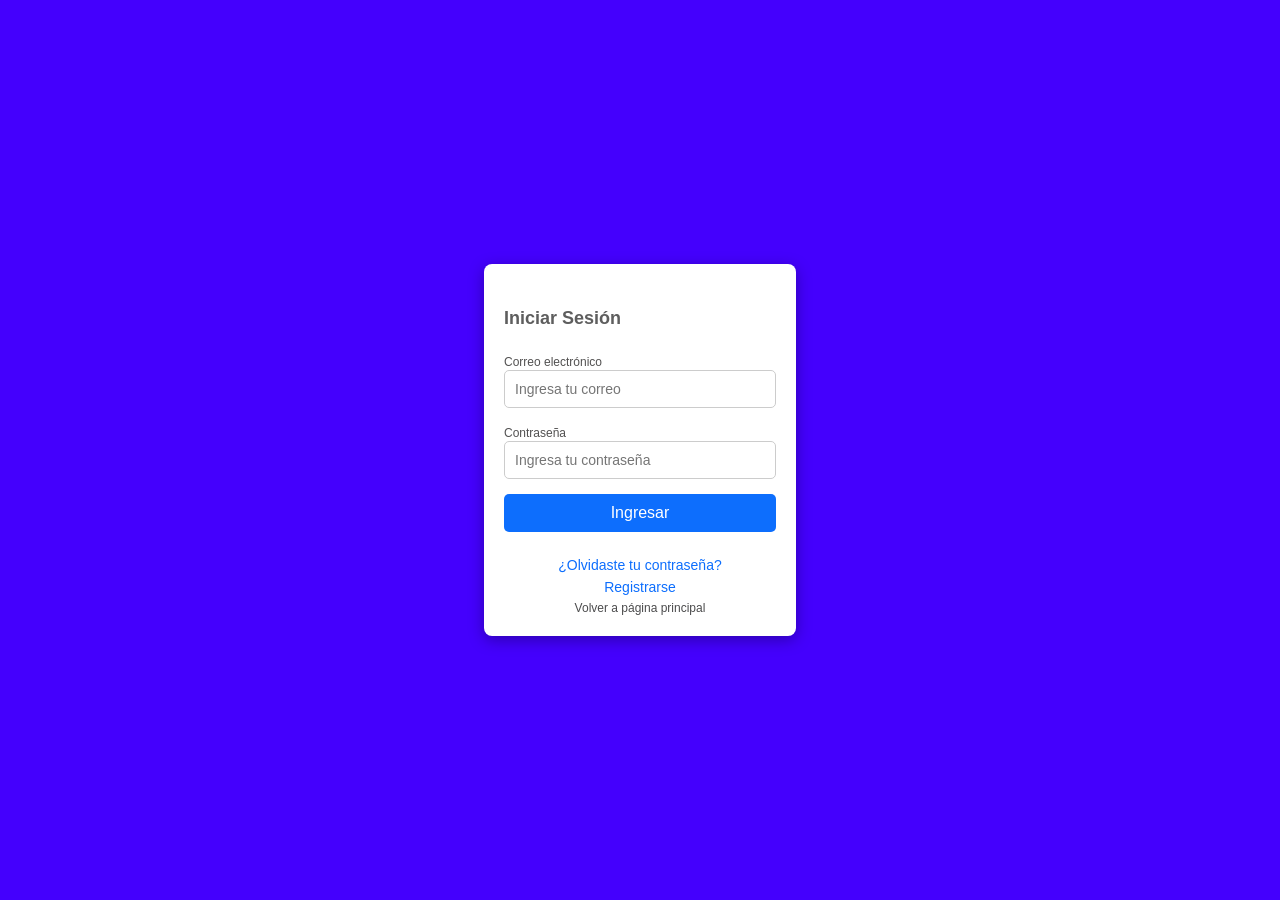
<file: ingreso.html>
<!DOCTYPE html>
<html lang="es">
<head>
    <meta charset="UTF-8">
    <meta name="viewport" content="width=device-width, initial-scale=1.0">
    <title>Login</title>

    <!-- Bootstrap -->
    <!-- <link href="https://cdn.jsdelivr.net/npm/bootstrap@5.3.0/dist/css/bootstrap.min.css" rel="stylesheet"> -->

    <!-- CSS propio -->
    <link rel="stylesheet" href="./css/ingreso.css">
</head>
<body>

<div class="contenedorLogin">
    <div class="loginBox">
        <h4 class="texTitulo">Iniciar Sesión</h4>

        <form>
            <div class="mb-3">
                <label class="form-label">Correo electrónico</label>
                <input type="email" class="form-control" placeholder="Ingresa tu correo">
            </div>

            <div class="mb-3">
                <label class="form-label">Contraseña</label>
                <input type="password" class="form-control" placeholder="Ingresa tu contraseña">
            </div>

            <div class="d-grid">
                <button class="btn btn-primary">Ingresar</button>
            </div>
        </form>

        <div class="links">
            <a href="#">¿Olvidaste tu contraseña?</a><br>
            <a href="registro/registro.html">Registrarse</a><br>
            <a id="linkHome" href="/index.html">Volver a página principal</a>
        </div>
    </div>
</div>

</body>
</html>
</file>
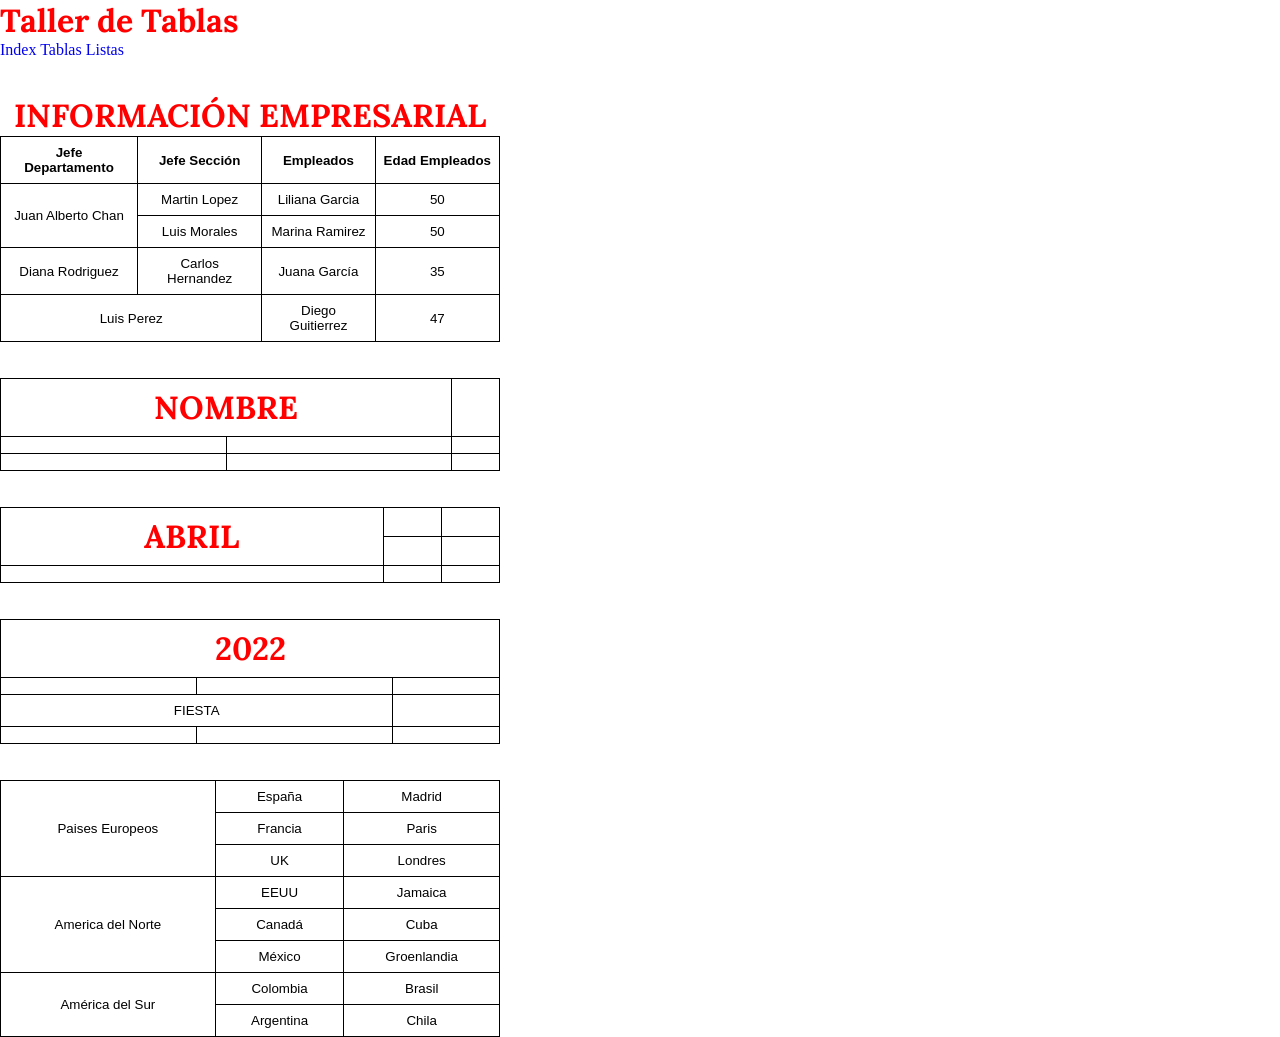
<file: taller_tablas.html>
<!DOCTYPE html>
<html lang="en">
<head>
    <meta charset="UTF-8">
    <meta name="viewport" content="width=device-width, initial-scale=1.0">
    <title>Taller Tablas</title>
     <h1>Taller de Tablas</h1>
    <nav>
        <a href="/index.html">Index</a>
        <a href="/taller_tablas.html">Tablas</a>
        <a href="/Listas">Listas</a>
    </nav>
    <link rel="stylesheet" href="css/estilospropios.css">
</head>
<body>
    <br><br>
<table align="center">
     <caption> <h1>INFORMACIÓN EMPRESARIAL</h1></caption>

    <thead>
        <tr>
            <th>Jefe Departamento</th>
            <th>Jefe Sección</th>
            <th>Empleados</th>
            <th>Edad Empleados</th>
        </tr>
    </thead>
    <tbody>
            <tr>
                <td rowspan="2">Juan Alberto Chan</td>
                <td>Martin Lopez</td>
                <td>Liliana Garcia</td>
                <td>50</td>
            </tr>
            <tr>
                <td>Luis Morales</td>
                <td>Marina Ramirez</td>
                <td>50</td>
            </tr>
            <tr>
                <td>Diana Rodriguez</td>
                <td>Carlos Hernandez</td>
                <td>Juana García</td>
                <td>35</td>
            </tr>
             <tr>
                <td colspan="2">Luis Perez</td>
                <td>Diego Guitierrez</td>
                <td>47</td>
            </tr>
    </tbody>
</table>

<br><br>
<table align="center">
<tbody>
    <tr>
        <td colspan="2"><h1>NOMBRE</h1></td>
        <td></td>
    </tr>
     <tr>
        <td></td>
        <td></td>
        <td></td>
    </tr>
     <tr>
        <td></td>
        <td></td>
        <td></td>
    </tr>
</tbody>
</table>

<br><br>
<table align="center">
    <tbody>
    <tr>
        <td rowspan="2"><h1>ABRIL</h1></td>
        <td></td>
        <td></td>
    </tr>
     <tr>
        <td></td>
        <td></td>
    </tr>
     <tr>
        <td></td>
        <td></td>
        <td></td>
    </tr>
</tbody>
</table>

<br><br>
<table align="center">
<tbody>
    <tr>
        <td colspan="3"><h1>2022</h1></td>
    </tr>
     <tr>
        <td></td>
        <td></td>
        <td></td>
    </tr>
     <tr>
        <td colspan="2">FIESTA</td>
        <td></td>
    </tr>
    <tr>
        <td></td>
        <td></td>
        <td></td>
    </tr>
</tbody>
</table>

<br><br>
<table align="center">
<tbody>
    <tr>
        <td rowspan="3">Paises Europeos</td>
        <td>España</td>
        <td>Madrid</td>
    </tr>
     <tr>
        
        <td>Francia</td>
        <td>Paris</td>
    </tr>
     <tr>
        
        <td>UK</td>
        <td>Londres</td>
    </tr>
     <tr>
        <td rowspan="3">America del Norte</td>
        <td>EEUU</td>
        <td>Jamaica</td>
    </tr>
     <tr>
        
        <td>Canadá</td>
        <td>Cuba</td>
    </tr>
     <tr>
        
        <td>México</td>
        <td>Groenlandia</td>
    </tr>
     <tr>
        <td rowspan="3">América del Sur</td>
        <td>Colombia</td>
        <td>Brasil</td>
    </tr>
     <tr>
        
        <td>Argentina</td>
        <td>Chila</td>
    </tr>
</tbody>
</table>


</body>
<footer>

</footer>
</html>
</file>
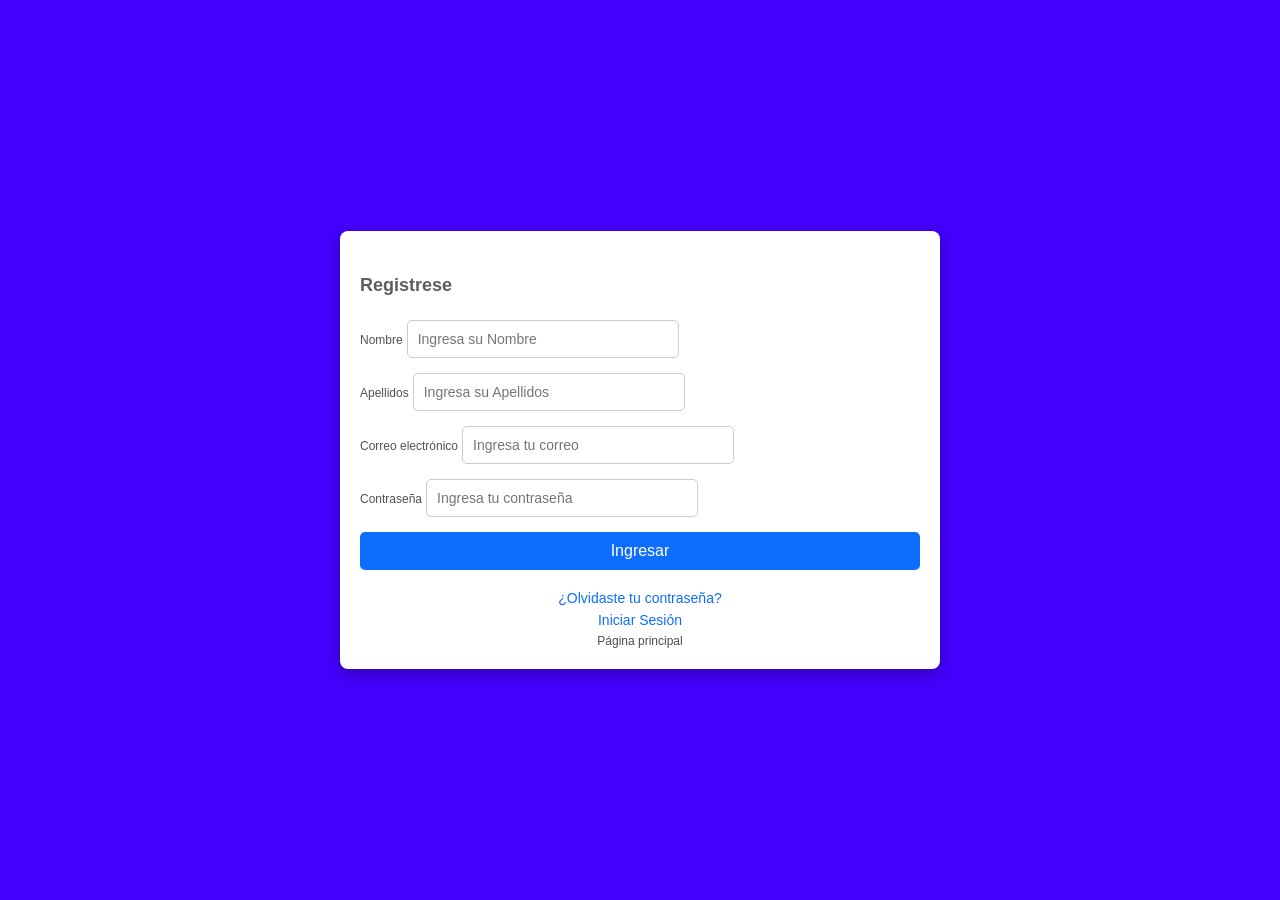
<file: registro/registro.html>
<!DOCTYPE html>
<html lang="es">
<head>
    <meta charset="UTF-8">
    <meta name="viewport" content="width=device-width, initial-scale=1.0">
    <title>Registro Better Sounds</title>

    <!-- Bootstrap -->
    <!-- <link href="https://cdn.jsdelivr.net/npm/bootstrap@5.3.0/dist/css/bootstrap.min.css" rel="stylesheet"> -->

    <!-- CSS propio -->
    <link rel="stylesheet" href="/css/registro.css">
</head>
<body>

<div class="contenedorLogin">
    <div class="loginBox">
        <h4 class="texTitulo">Registrese</h4>

        <form>
            <div class="mb-3">
                <label class="form-label">Nombre</label>
                <input type="email" class="form-control" placeholder="Ingresa su Nombre">
            </div>
            <div class="mb-3">
                <label class="form-label">Apellidos</label>
                <input type="email" class="form-control" placeholder="Ingresa su Apellidos">
            </div>
            <div class="mb-3">
                <label class="form-label">Correo electrónico</label>
                <input type="email" class="form-control" placeholder="Ingresa tu correo">
            </div>

            <div class="mb-3">
                <label class="form-label">Contraseña</label>
                <input type="password" class="form-control" placeholder="Ingresa tu contraseña">
            </div>

            <div class="d-grid">
                <button href="" class="btn btn-primary">Ingresar</button>
            </div>
        </form>

        <div class="links">
            <a href="#">¿Olvidaste tu contraseña?</a><br>
            <a href="/ingreso.html">Iniciar Sesión</a><br>
            <a id="linkHome" href="/index.html">Página principal</a>
        </div>
    </div>
</div>

</body>
</html>
</file>
<file: css/estilospropios.css>
/* Fuentes usadas*/
@import url('https://fonts.googleapis.com/css2?family=Lora:wght@400;700&display=swap');
/* estilos de elementos*/

* {
    padding: 0;
    margin: 0;
    box-sizing: border-box;
    text-decoration: none;
}


table {
    border-collapse: collapse; /* Bordes unidos */
    width: 500px;
    }
table, th, td {
    border: 1px solid black; /* Borde de 1px sólido */
    }
th, td {
    padding: 8px; /* Opcional: espacio interno */
    text-align: center;
    font-family: Arial, Helvetica, sans-serif;
    font-size: 10pt;
    }
h1 {
    font-family: Lora;
    font-size: 24pt;
    font-weight: bold;
    color: red;
    }
h2 {
    font-family: Lora;
    font-size: 18pt;
    font-weight: bold;
    color: red;
    }
h3 {
    font-family: Arial, Helvetica, sans-serif;
    font-size: 14pt;
    font-weight: bold;
    color: red;
    }
p, li {
    font-family: Arial, Helvetica, sans-serif;
    font-size: 11pt;
    font-weight: thin;
    color: rgb(61, 60, 60);
    }
i {
    font-family: Arial, Helvetica, sans-serif;
    font-size: 9pt;
    font-style: italic;
    font-weight: thin;
    color: rgb(61, 60, 60);
    }

/*ESTILO DE HEADER*/

#titularSuperior {
    position: absolute; /* Clave: posiciona el botón respecto al fondoHeader*/
    font-family: Arial, Helvetica, sans-serif;
    font-size: 24pt;
    font-style: italic;
    font-weight: thin;
}

.header-video {
    position: absolute;
    transform: translate(0, -30%); 
    top: -50px;
    width: 100%; /*La imagen ocupa todo el ancho*/
    height: auto;
    filter: blur(2px);
    transition: filter 0.3s ease;
}

#fondoHeader {
    width: 100%;
    height: 400px;
    background-color: grey;
    overflow: hidden; /*¡Clave! Oculta lo que sale del div*/
    position: relative; /*Opcional: para posicionar la imagen dentro*/
}

#fotoHeader {
    position: absolute;
    top: -200px;
    width: 100%;
    height: auto;
    filter: sepia(100%) hue-rotate(200deg);
}


#headerButton {
    position: absolute; /* Clave: posiciona el botón respecto al fondoHeader
    
    /* Centrado absoluto */
    top: 50%;
    left: 50%;
    transform: translate(-50%, -50%);
    
    /* Estilos del botón */
    padding: 15px 70px;
    background-color: red;
    color: white;
    border: none;
    cursor: pointer;
    font-size: 18px;
    border-radius: 5px;
}

  /*ESTILOS DEL MENÚ*/
#menuPrincipal {
    background-color: rgb(255, 0, 0);
    padding: 20px;
    display: flex;
    justify-content: center; /* Centrado horizontal */
    }

#menuPrincipal > ul {
    display: flex; /*que los items con alineacion horizontal*/
    list-style: none; /*quitas los puntos de la listas*/
    gap: 30px; /* Espacio entre botones */
    }   


/* PREGUNTAR COMO QUITAR LA LINEA BASE DE LOS ITEM*/
#menuPrincipal > a {
    font-family: Arial, Helvetica, sans-serif;
    font-size: 10pt;
    font-weight: bold;
    color: rgb(255, 255, 255);
    padding: 10px;
    }
</file>
<file: css/ingreso.css>
/* Fondo azul y centrado total */
body {
    margin: 0;
    height: 100vh;
    background-color: #4400fd; /* azul tipo Bootstrap */
    display: flex;
    justify-content: center;
    align-items: center;
}

/* Contenedor externo (solo para centrar) */
.contenedorLogin {
    width: 300px;
    display: flex;
    justify-content: center;
    padding: 30px;
}

/* Caja blanca del login */

.texTitulo{
    font-family:Arial, Helvetica, sans-serif;
    font-size: 18px;
    font-weight: 300px;
    color: rgb(94, 94, 94);
}
.loginBox {
    background: #ffffff;
    padding: 20px;
    border-radius: 8px;
    width: 100%;
    max-width: 300px; /* 🔥 límite de 300px */
    box-shadow: 0 4px 15px rgba(3, 5, 29, 0.342);
}

.form-control {
    width: 250px;
    padding: 10px;
    margin-bottom: 15px;
    border: 1px solid #ccc;
    border-radius: 5px;
    font-size: 14px;
    }

.form-label {
    font-family:Arial, Helvetica, sans-serif;
    font-size: 12px;
    color: rgb(82, 81, 81);
    
}

/*Boton de ingreso*/
.btn-primary{
    width: 100%;
    padding: 10px;
    background-color: #0d6efd;
    color: white;
    border: none;
    border-radius: 5px;
    font-size: 16px;
    cursor: pointer;
}

/* Links */

.links {
    text-align: center;
    margin-top: 20px;
    
}

.links a {
    display:inline-block;
    text-decoration: none;
    color: #0d6efd;
    font-family:Arial, Helvetica, sans-serif;
    font-size: 14px;
    margin-top: 5px;
}

#linkHome {
    display:inline-block;
    text-decoration: none;
    color: #4c4c4d;
    font-family:Arial, Helvetica, sans-serif;
    font-size: 12px;
    margin-top: 5px;
}

.links a:hover {
    text-decoration: underline;
}
</file>
<file: css/registro.css>
/* Fondo azul y centrado total */
body {
    margin: 0;
    height: 100vh;
    background-color: #4400fd; /* azul tipo Bootstrap */
    display: flex;
    justify-content: center;
    align-items: center;
}

/* Contenedor externo (solo para centrar) */
.contenedorLogin {
    width: 600px;
    display: flex;
    justify-content: center;
    padding: 30px;
}

/* Caja blanca del login */

.texTitulo{
    font-family:Arial, Helvetica, sans-serif;
    font-size: 18px;
    font-weight: 300px;
    color: rgb(94, 94, 94);
}
.loginBox {
    display:inline-table;
    background: #ffffff;
    padding: 20px;
    border-radius: 8px;
    width: 100%;
    max-width: 600px; /* 🔥 límite de 300px */
    box-shadow: 0 4px 15px rgba(3, 5, 29, 0.342);
}

.form-control {
    width: 250px;
    padding: 10px;
    margin-bottom: 15px;
    border: 1px solid #ccc;
    border-radius: 5px;
    font-size: 14px;
    }

.form-label {
    font-family:Arial, Helvetica, sans-serif;
    font-size: 12px;
    color: rgb(82, 81, 81);
    
}

/*Boton de ingreso*/
.btn-primary{
    width: 100%;
    padding: 10px;
    background-color: #0d6efd;
    color: white;
    border: none;
    border-radius: 5px;
    font-size: 16px;
    cursor: pointer;
}

/* Links */

.links {
    text-align: center;
    margin-top: 15px;
    
}

#linkHome {
    display:inline-block;
    text-decoration: none;
    color: #4c4c4d;
    font-family:Arial, Helvetica, sans-serif;
    font-size: 12px;
    margin-top: 5px;
}

.links a {
    display: inline-block;
    text-decoration: none;
    color: #0d6efd;
    font-family:Arial, Helvetica, sans-serif;
    font-size: 14px;
    margin-top: 5px;
}

.links a:hover {
    text-decoration: underline;
}
</file>
